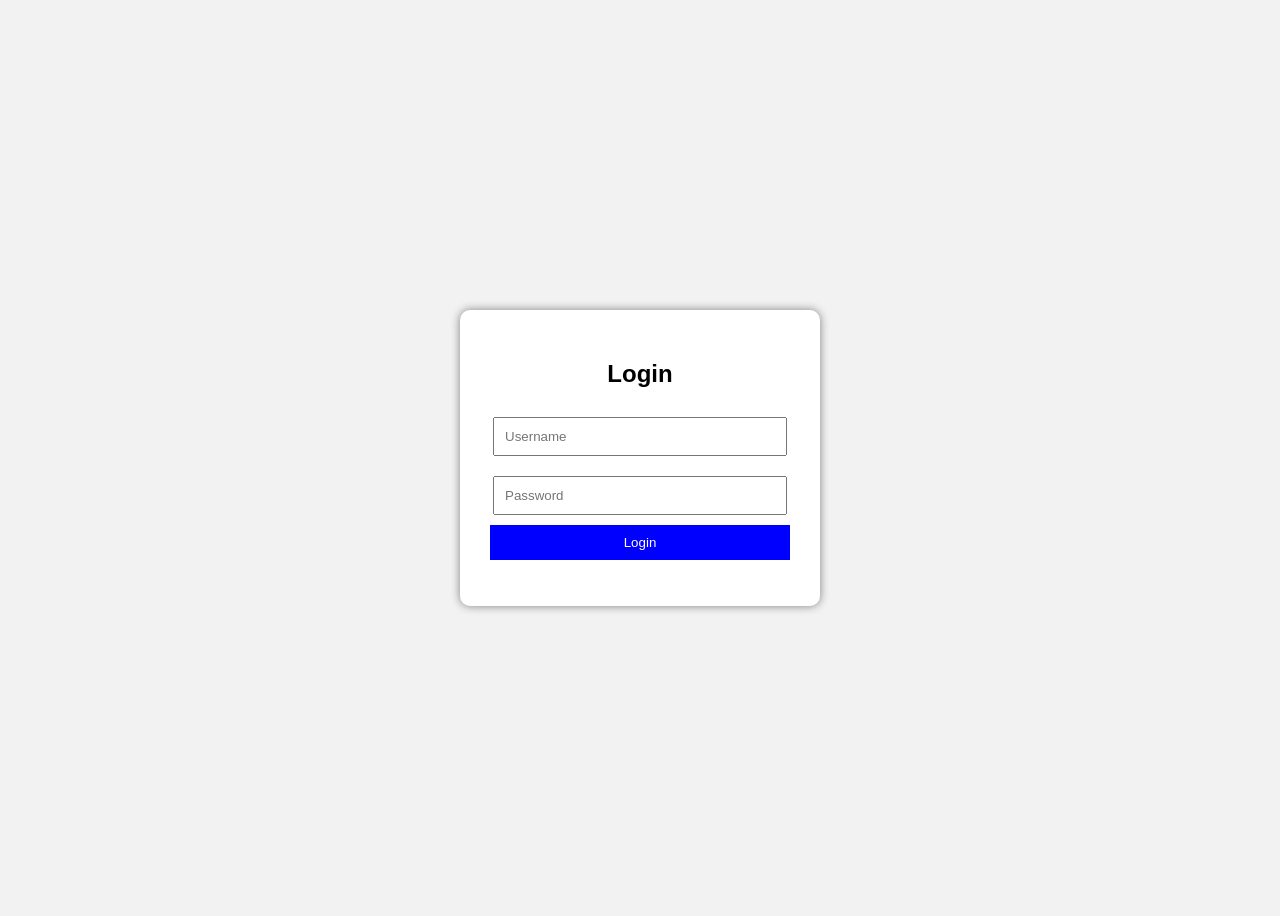
<file: index.html>
<!DOCTYPE html>
<html>
<head>
<title>Login Form</title>
<link rel="stylesheet" href="style.css">
</head>

<body>

<div class="login-box">
<h2>Login</h2>

<form onsubmit="return validateLogin()">

<input type="text" id="username" placeholder="Username" required>

<input type="password" id="password" placeholder="Password" required>

<button type="submit">Login</button>

<p id="message"></p>

</form>
</div>

<script src="script.js"></script>

</body>
</html>
</file>
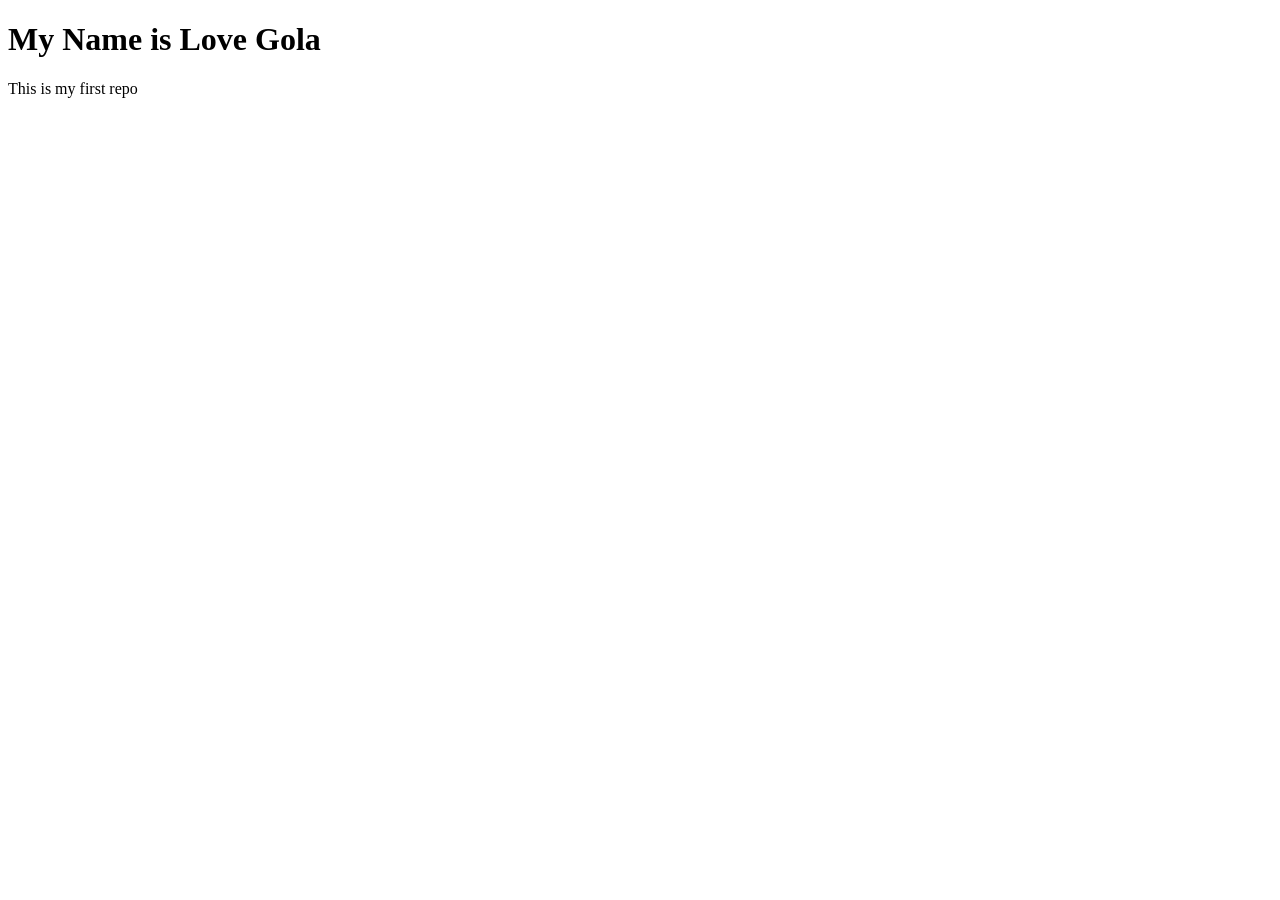
<file: love.html>
<!DOCTYPE html>
<html lang="en">
<head>
    <meta charset="UTF-8">
    <meta name="viewport" content="width=device-width, initial-scale=1.0">
    <title>Document</title>
</head>
<body>
    <h1>My Name is Love Gola</h1>
    <p>This is my first repo</p>
</body>
</html>
</file>
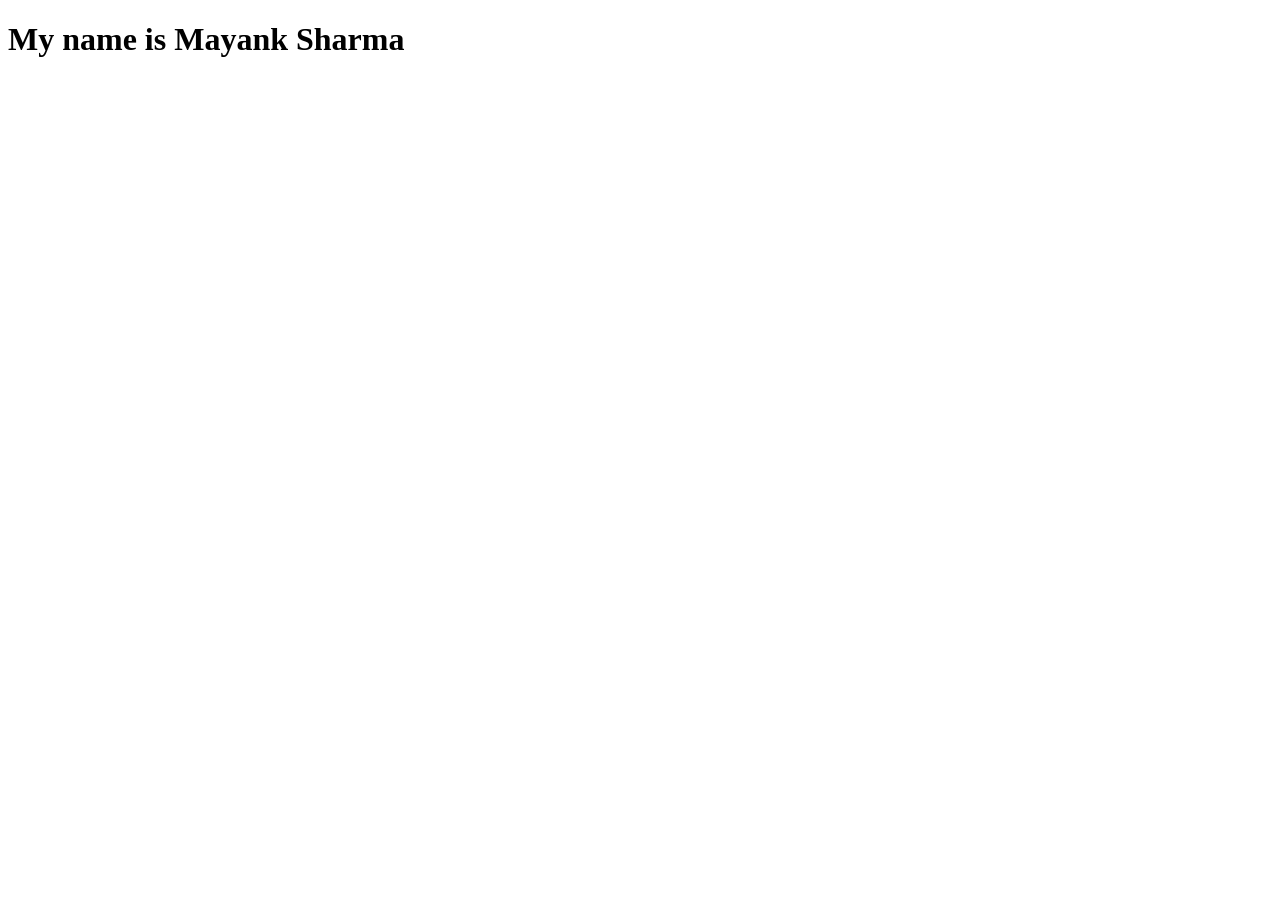
<file: ss.html>
<!DOCTYPE html>
<html lang="en">
<head>
    <meta charset="UTF-8">
    <meta name="viewport" content="width=device-width, initial-scale=1.0">
    <title>Document</title>
</head>
<body>
    <h1>My name is Mayank Sharma</h1>
</body>
</html>
</file>
<file: style.css>
body{
font-family: Arial;
background: #f2f2f2;
display: flex;
justify-content: center;
align-items: center;
height: 100vh;
}

.login-box{
background: white;
padding: 30px;
border-radius: 10px;
box-shadow: 0px 0px 10px gray;
width: 300px;
text-align: center;
}

input{
width: 90%;
padding: 10px;
margin: 10px 0;
}

button{
padding: 10px;
width: 100%;
background: blue;
color: white;
border: none;
cursor: pointer;
}

button:hover{
background: darkblue;
}

#message{
color: red;
}
</file>
